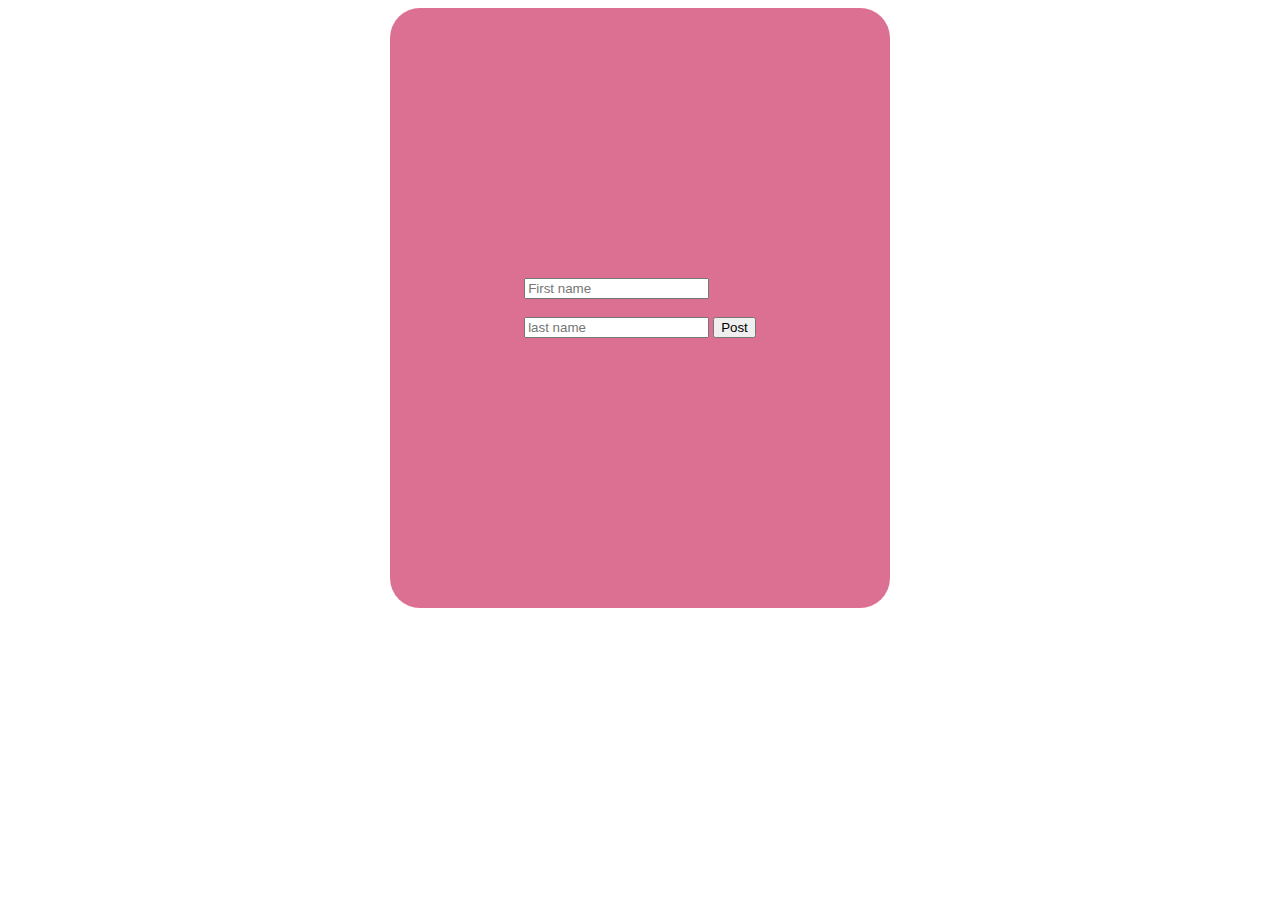
<file: form/form.html>
<!DOCTYPE html>

    <head>
        <meta charset="utf-8">
        <meta http-equiv="X-UA-Compatible" content="IE=edge">
        <title></title>
        <meta name="description" content="">
        <meta name="viewport" content="width=device-width, initial-scale=1">
        <link rel="stylesheet" href="form-style.css">
    </head>
    <body>
        <section class="form-structure">
        <form class="form-elements">
            <input type="text" id="first-name" placeholder="First name"><br><br>
            <input type="text" id="last-name" placeholder="last name">
            <button type="submit">Post</button>
          </form>
          </section>
    </body>
</html>
</file>
<file: form/form-style.css>
.form-structure{
    margin: auto;
    width: 500px;
    height: 600px;
    display: flex;
    justify-content: center;
    align-items: center;
    background-color:palevioletred;
    border-radius: 30px;
 
    }
</file>
